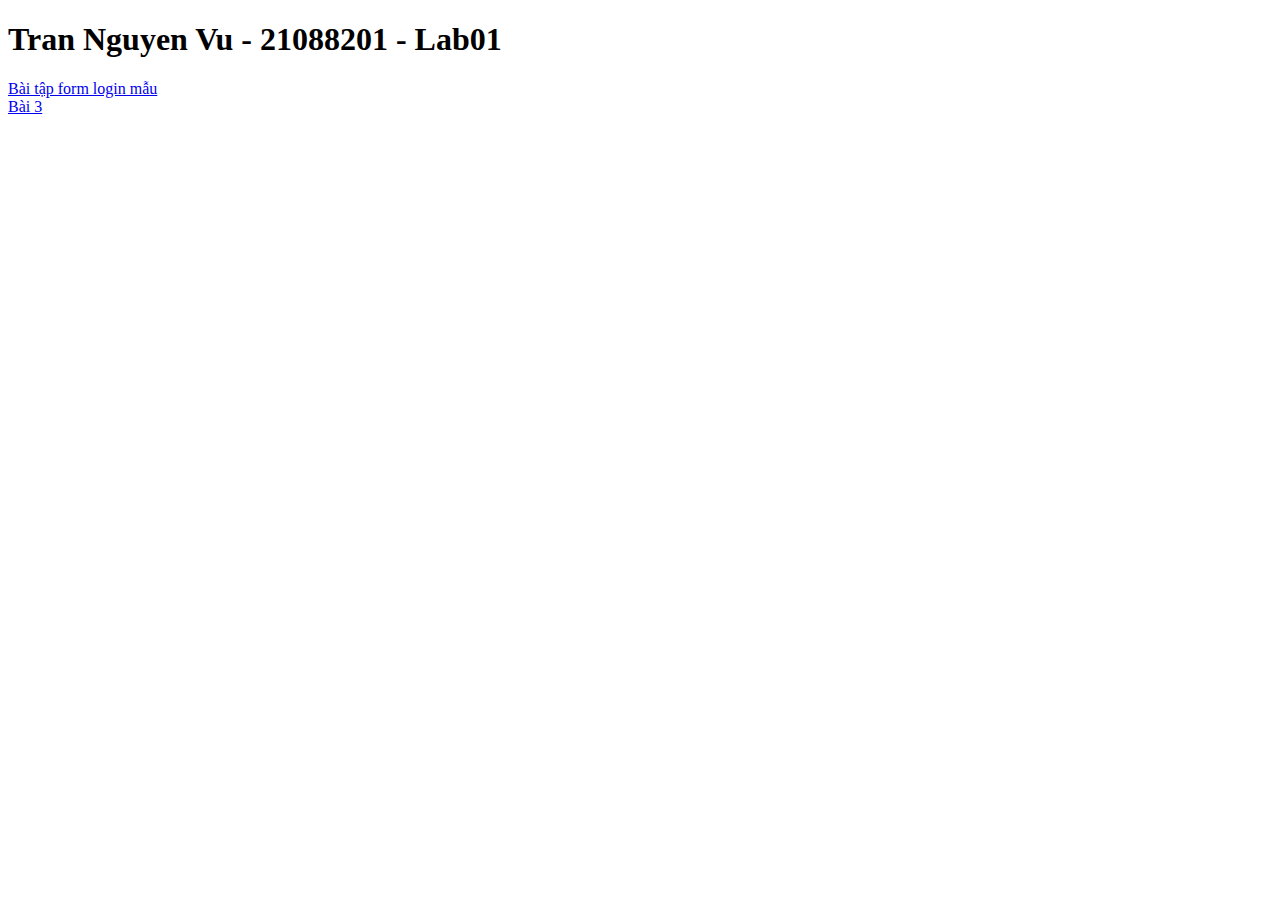
<file: Lab01/21088201_TranNguyenVu_Lab01/src/main/webapp/index.html>
<!doctype html>
<html lang="en">
<head>
    <meta charset="UTF-8">
    <meta name="viewport"
          content="width=device-width, user-scalable=no, initial-scale=1.0, maximum-scale=1.0, minimum-scale=1.0">
    <meta http-equiv="X-UA-Compatible" content="ie=edge">
    <title>Tran Nguyen Vu - 21088201 - Lab01</title>
</head>
<body>
  <h1>Tran Nguyen Vu - 21088201 - Lab01</h1>
    <a href="/registration-form/index.html">Bài tập form login mẫu</a>
  <br>
  <a href="/ex3-servlet/index.html">Bài 3</a>
</body>
</html>
</file>
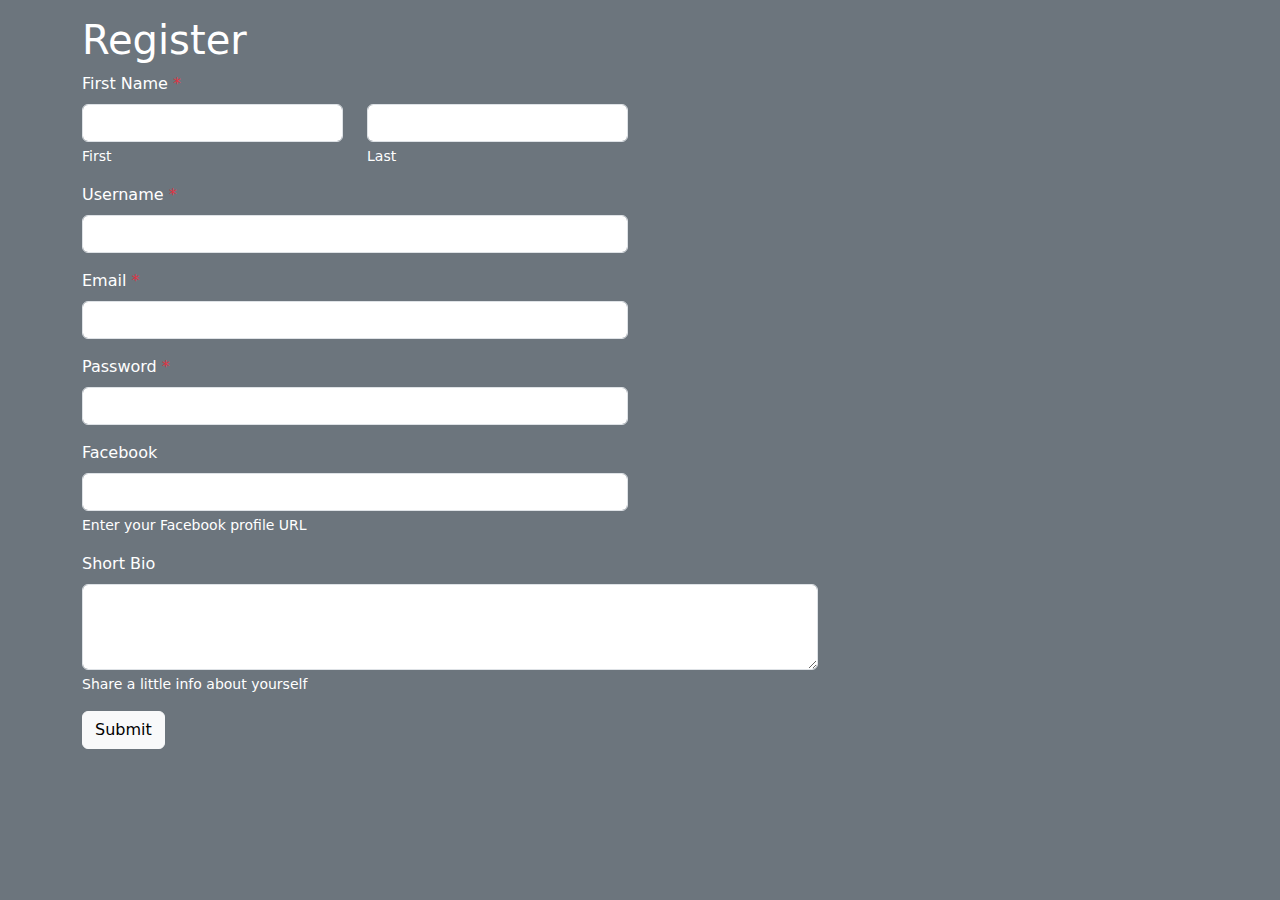
<file: Lab01/21088201_TranNguyenVu_Lab01/src/main/webapp/ex3-servlet/index.html>
<!DOCTYPE html>
<html lang="en">
<head>
    <meta charset="UTF-8">
    <link crossorigin="anonymous" href="https://cdn.jsdelivr.net/npm/bootstrap@5.3.3/dist/css/bootstrap.min.css"
          integrity="sha384-QWTKZyjpPEjISv5WaRU9OFeRpok6YctnYmDr5pNlyT2bRjXh0JMhjY6hW+ALEwIH" rel="stylesheet">
    <script crossorigin="anonymous"
            integrity="sha384-YvpcrYf0tY3lHB60NNkmXc5s9fDVZLESaAA55NDzOxhy9GkcIdslK1eN7N6jIeHz"
            src="https://cdn.jsdelivr.net/npm/bootstrap@5.3.3/dist/js/bootstrap.bundle.min.js"></script>
    <title>Ex3 - Login Form</title>
</head>
<body>
<div class="wrapper bg-secondary min-vh-100">
    <div class="container pt-3 text-white">
        <h1>Register</h1>
        <form action="/ex3-servlet" method="post" name="registrationForm">
            <div class="row">
                <div class="col-md-6">
                    <div class="row">
                        <div class="col-md-6">
                            <div class="mb-3">
                                <label class="form-label" for="firstName">First Name <span class="text-danger">*</span></label>
                                <input class="form-control" id="firstName" name="firstName" required type="text">
                                <div class="form-text text-white">First</div>

                            </div>
                        </div>
                        <div class="col-md-6">
                            <div class="mb-3">
                                <label class="form-label opacity-0" for="lastName">Last Name <span
                                        class="text-danger">*</span></label>
                                <input class="form-control" id="lastName" name="lastName" required type="text">
                                <div class="form-text text-white">Last</div>

                            </div>
                        </div>
                    </div>
                </div>
            </div>
            <div class="row">
                <div class="col-md-6">
                    <div class="mb-3">
                        <label class="form-label" for="Name">Username <span class="text-danger">*</span></label>
                        <input class="form-control" id="Name" name="Name" required type="text">
                    </div>
                </div>
            </div>
            <div class="row">
                <div class="col-md-6">
                    <div class="mb-3">
                        <label class="form-label" for="Email">Email <span class="text-danger">*</span></label>
                        <input class="form-control" id="Email" name="Email" required type="email">
                    </div>
                </div>
            </div>
            <div class="row">
                <div class="col-md-6">
                    <div class="mb-3">
                        <label class="form-label" for="Password">Password <span class="text-danger">*</span></label>
                        <input class="form-control" id="Password" name="Password" required type="password">
                    </div>
                </div>
            </div>
            <div class="row">
                <div class="col-md-6">
                    <div class="mb-3">
                        <label class="form-label text-white" for="Facebook">Facebook</label>
                        <input class="form-control" id="Facebook" name="Facebook" type="text">
                        <div class="form-text text-white">Enter your Facebook profile URL</div>
                    </div>
                </div>
            </div>
            <div class="row">
                <div class="col-md-8">
                    <div class="mb-3">
                        <label class="form-label text-white" for="ShortBio">Short Bio</label>
                        <textarea class="form-control" id="ShortBio" name="ShortBio" rows="3"></textarea>
                        <div class="form-text text-white">Share a little info about yourself</div>
                    </div>
                </div>
            </div>
            <div class="row">
                <div class="col-md-6">
                    <button class="btn btn-light" type="submit">Submit</button>
                </div>
            </div>
        </form>
    </div>
</div>
</body>
</html>
</file>
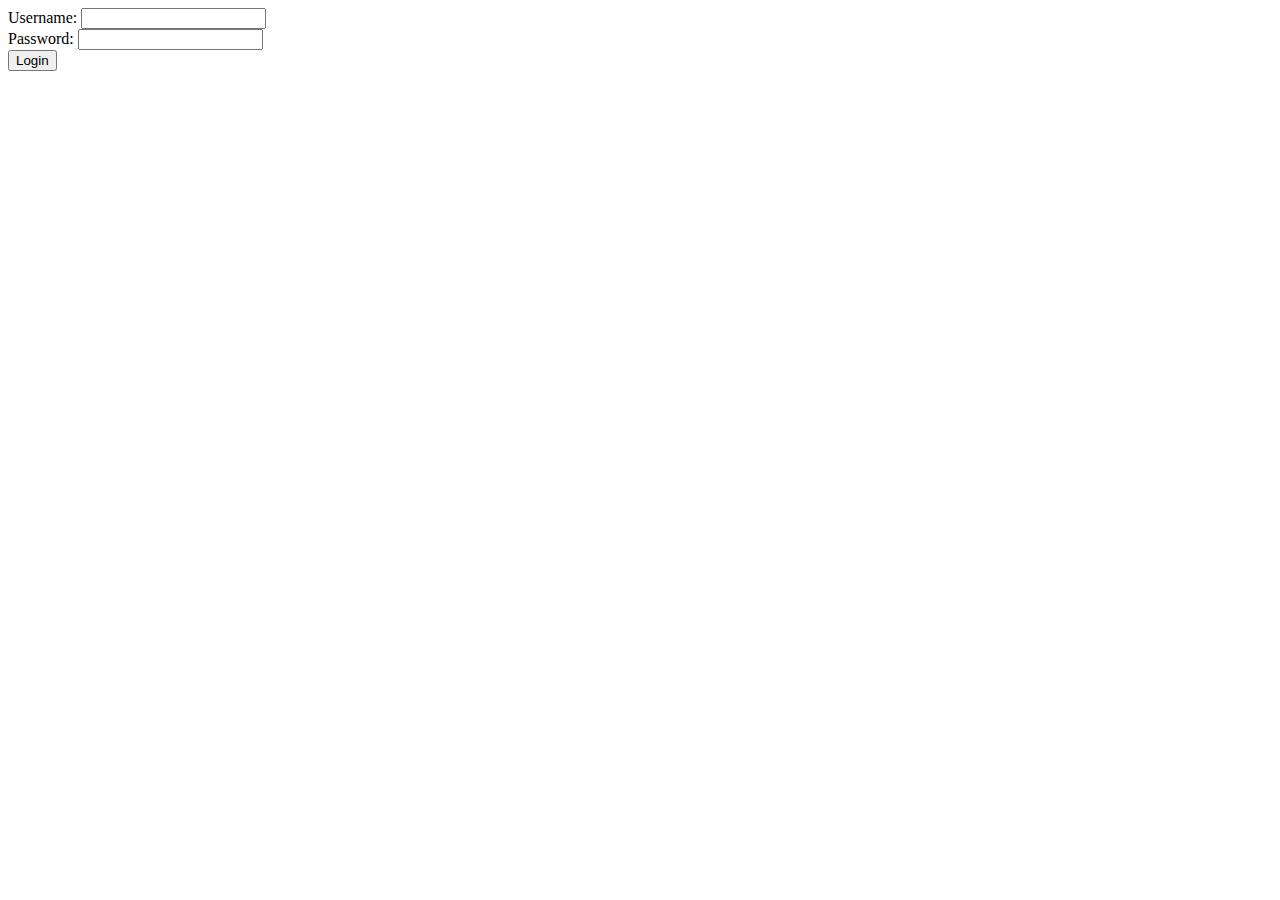
<file: Lab01/21088201_TranNguyenVu_Lab01/src/main/webapp/registration-form/index.html>
<!DOCTYPE html>
<html lang="en">
<head>
    <meta charset="UTF-8">
    <title>Login form</title>

</head>
<body>
    <form action="/registration-form/result" method="post" name="registrationForm">
        <label for="username">Username:</label>
        <input type="text" id="username" name="username" required>
        <br>
        <label for="password">Password:</label>
        <input type="password" id="password" name="password" required>
        <br>
        <input type="submit" value="Login">
    </form>
</body>
</html>
</file>
